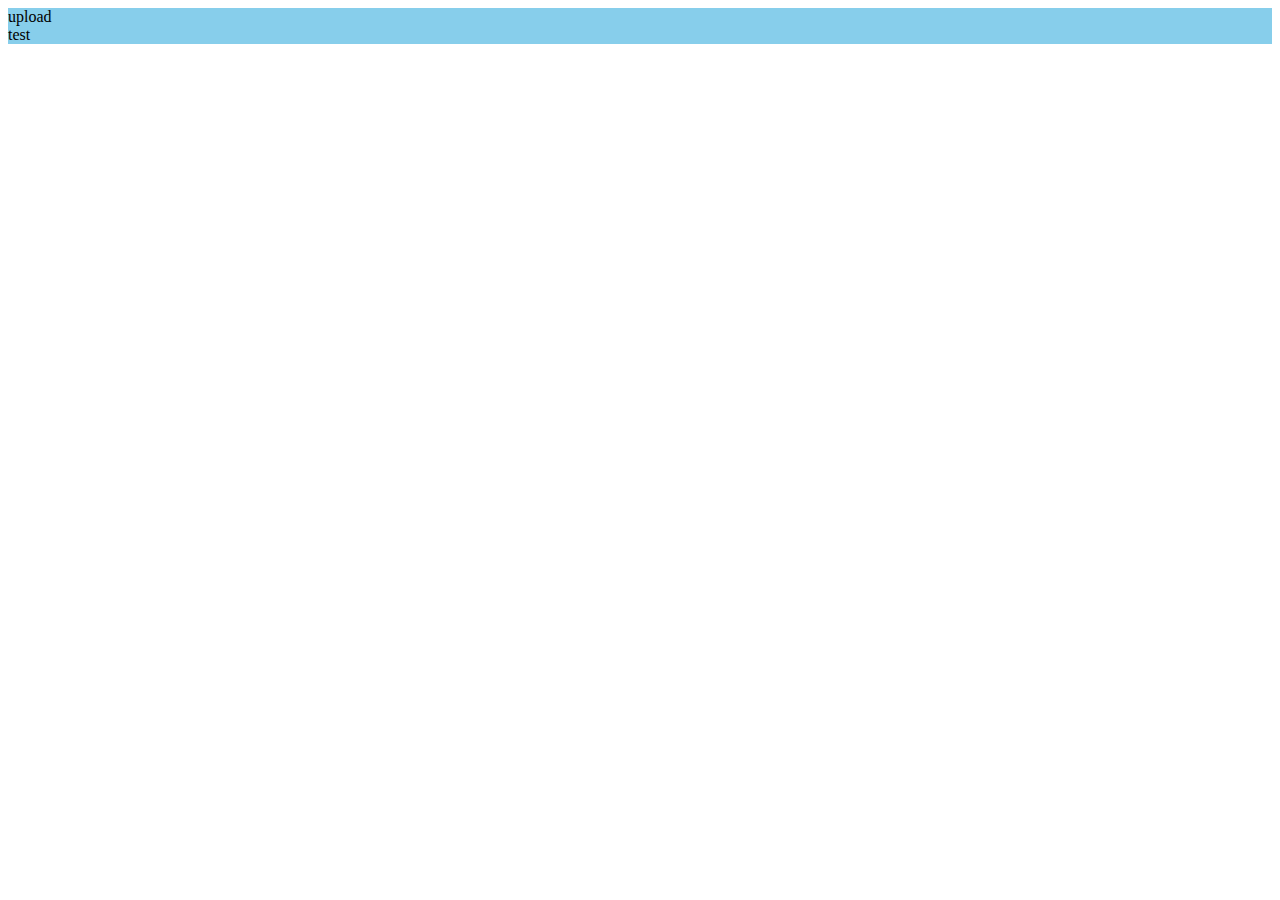
<file: index.html>
<!DOCTYPE html>
<html lang="en">
<head>
    <meta charset="UTF-8">
    <meta name="viewport" content="width=device-width, initial-scale=1.0">
    <title>Document</title>
    <link rel="stylesheet" href="style.css">
</head>
<body>
    <div>upload</div>
    <div>test</div>

    <script src="script.js"></script>
</body>
</html>
</file>
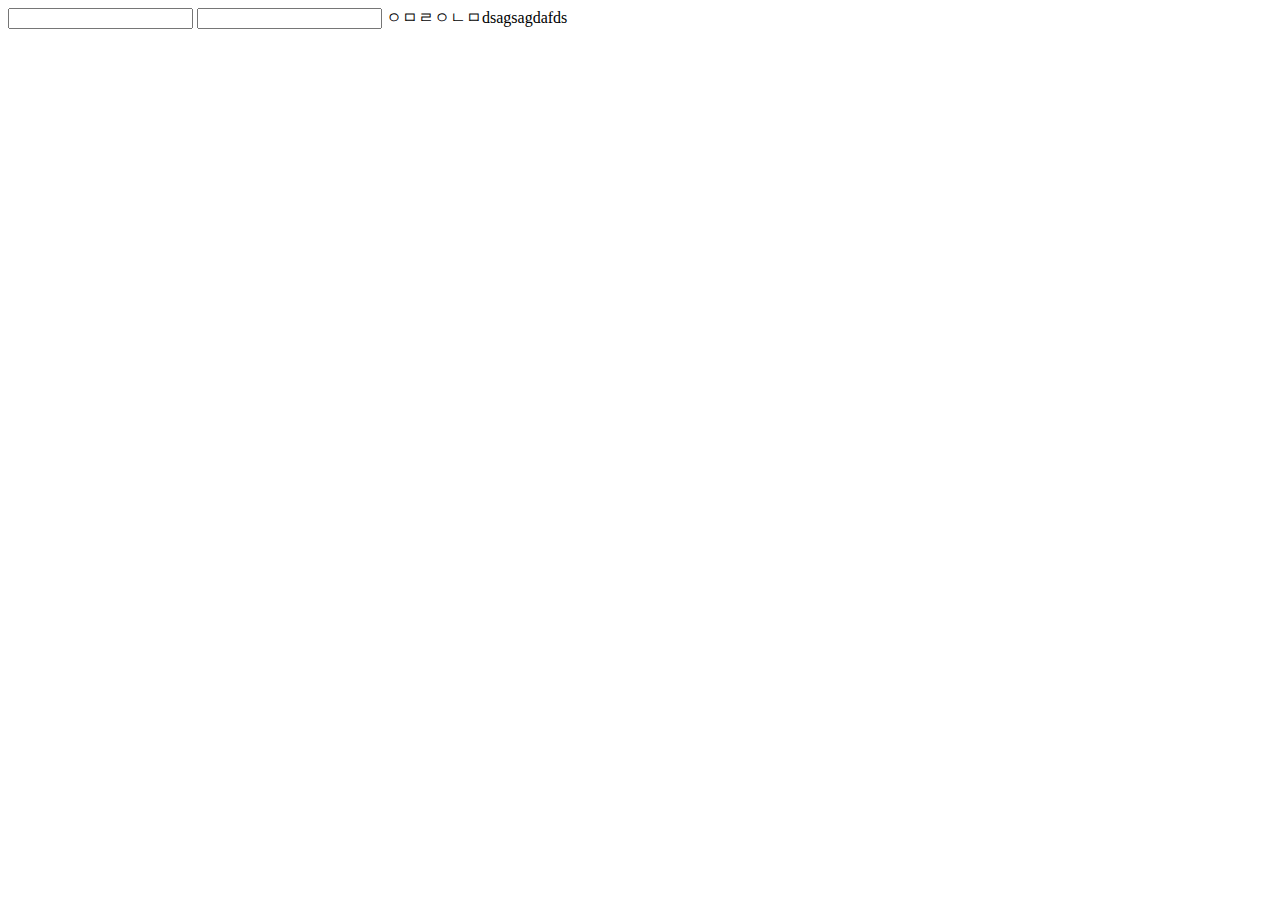
<file: register.html>
<!DOCTYPE html>
<html lang="en">
<head>
    <meta charset="UTF-8">
    <meta name="viewport" content="width=device-width, initial-scale=1.0">
    <title>회원가입 페이지</title>
</head>
<body>
    <input type="text" />
    <input type="password" />
    ㅇㅁㄹㅇㄴㅁdsagsagdafds
</body>
</html>
</file>
<file: style.css>
div {
    background: skyblue;
}
</file>
